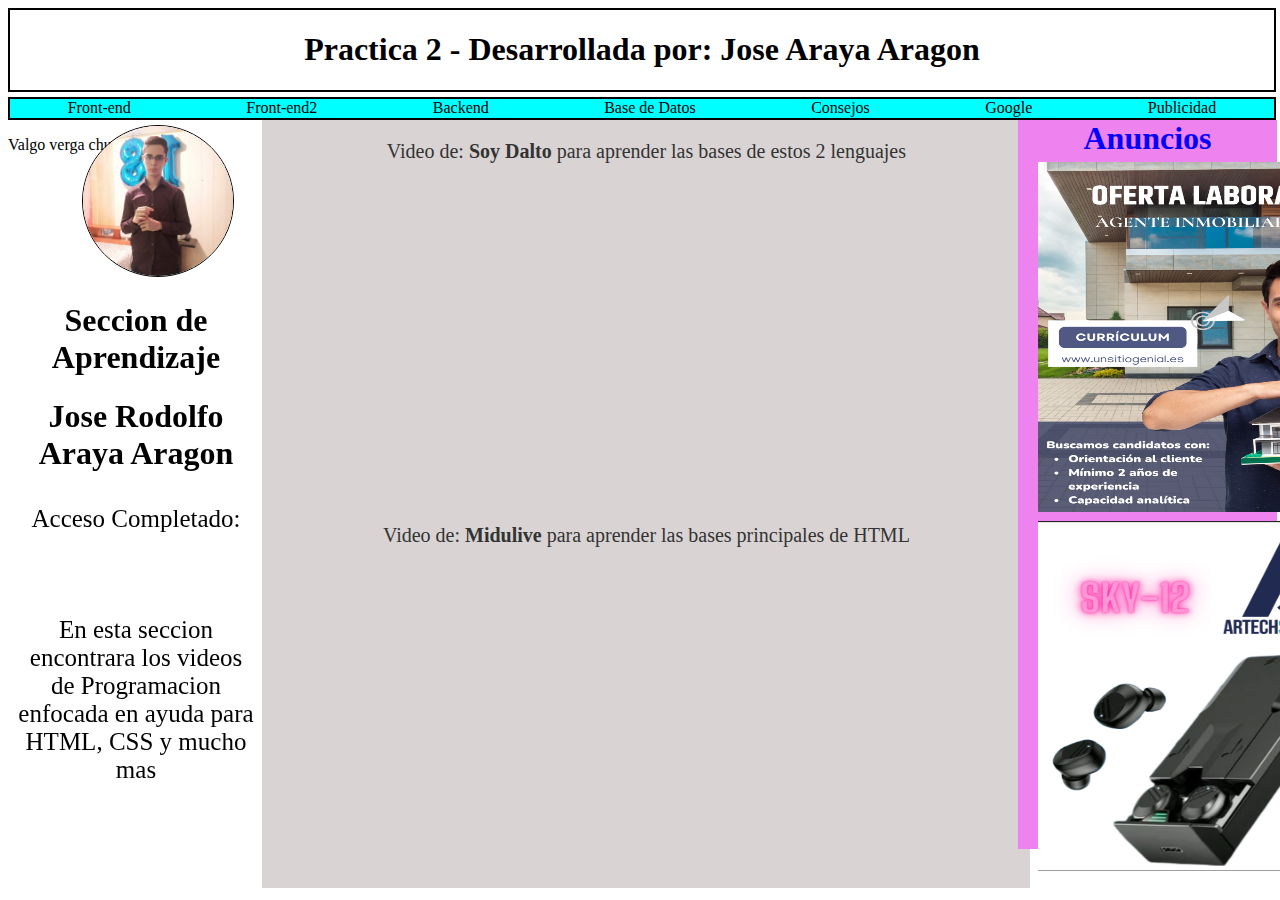
<file: practica2/src/main/resources/static/index.html>
<!DOCTYPE html>
<html lang="en"></html>
<html>
    <head>
        <title>Fidelitas</title>
        <meta charset="UTF-8">
        <meta name="viewport" content="width=device-width, initial-scale=1.0">
        <link rel="stylesheet" href="css/estilos.css"/>
    </head>

    <! -- Front end -- >

    <body>

        <header id="encabezado">
            <h1>Practica 2 - Desarrollada por: Jose Araya Aragon</h1>
        </header>
        
        <nav id="menu">
            <a href="index.html">Front-end</a>
            <a href="pag2.html">Front-end2</a>
            <a href="pag3.html">Backend</a>
            <a href="pag4.html">Base de Datos</a>
            <a href="pag5.html">Consejos</a>
            <a href="pag6.html" target="_blank">Google</a>
            <a href="pag7.html">Publicidad</a>
        </nav>

        <aside id="barraLateral">
            <img id="profile"src="img/Photo_profile.jpg"/>
            <h1>Seccion de Aprendizaje</h1>
            <h1>Jose Rodolfo Araya Aragon</h1> 
            <p>Acceso Completado:</p>
            <br>
            <p>En esta seccion encontrara los videos de Programacion enfocada en ayuda para HTML, CSS y mucho mas</p>
        </aside>

        <section id="contenido">
            <p id="parrafoContenido">Video de: <strong>Soy Dalto</strong> para aprender las bases de estos 2 lenguajes</p>
            <iframe id="videoContenido" width="560" height="315" src="https://www.youtube.com/embed/ELSm-G201Ls?si=p-KqXLasmDrkBglQ" title="YouTube video player" frameborder="0" allow="accelerometer; autoplay; clipboard-write; encrypted-media; gyroscope; picture-in-picture; web-share" referrerpolicy="strict-origin-when-cross-origin" allowfullscreen></iframe>
            <p id="parrafoContenido">Video de: <strong>Midulive</strong> para aprender las bases principales de HTML</p>
            <iframe id="videoContenido" width="560" height="315" src="https://www.youtube.com/embed/3nYLTiY5skU?si=AvAQrWJV8WRFPc_j" title="YouTube video player" frameborder="0" allow="accelerometer; autoplay; clipboard-write; encrypted-media; gyroscope; picture-in-picture; web-share" referrerpolicy="strict-origin-when-cross-origin" allowfullscreen></iframe>

        </section>
        
        <aside id="barraLateralAnuncios">
            <h1>Anuncios</h1>
            <img id="anuncio" src="img/Anuncio1.png">
            <img id="anuncio" src="img/m25 (4).png">
        </aside>

        
        <footer id="piePagina">
            <p>Valgo verga chuek</p>
        </footer>

    </body>
</html>
</file>
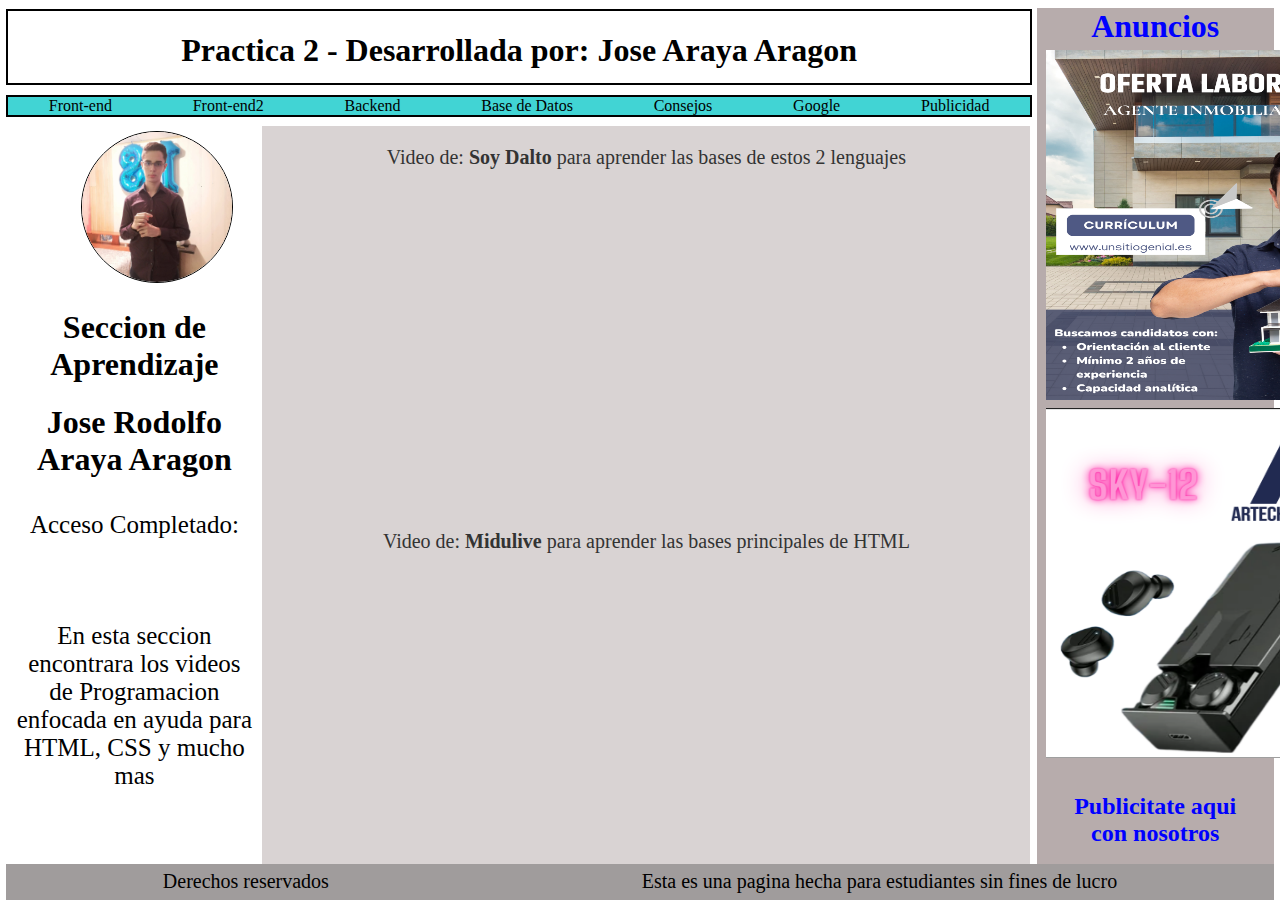
<file: practica2/src/main/resources/static/pag2.html>
<!DOCTYPE html>
<html lang="en">
<head>
    <meta charset="UTF-8">
    <meta name="viewport" content="width=device-width, initial-scale=1.0">
    <title>Fidelitas</title>
    <link rel="stylesheet" href="css/estilos2.css"/>
    <link rel="web icon" href="img/fidelitas_icon.jpg"/>
</head>

<! -- Front end2 -- >

<body>
    <header id="encabezado">
        <h1>Practica 2 - Desarrollada por: Jose Araya Aragon</h1>
    </header>
    
    <nav id="menu">
        <a href="index.html">Front-end</a>
        <a href="pag2.html">Front-end2</a>
        <a href="pag3.html">Backend</a>
        <a href="pag4.html">Base de Datos</a>
        <a href="pag5.html">Consejos</a>
        <a href="pag6.html" target="_blank">Google</a>
        <a href="pag7.html">Publicidad</a>
    </nav>

    <aside id="barraLateral">
        <img id="profile"src="img/Photo_profile.jpg"/>
        <h1>Seccion de Aprendizaje</h1>
        <h1>Jose Rodolfo Araya Aragon</h1> 
        <p>Acceso Completado:</p>
        <br>
        <p>En esta seccion encontrara los videos de Programacion enfocada en ayuda para HTML, CSS y mucho mas</p>
    </aside>

    <section id="contenido">
        <p id="parrafoContenido">Video de: <strong>Soy Dalto</strong> para aprender las bases de estos 2 lenguajes</p>
        <iframe id="videoContenido" width="560" height="315" src="https://www.youtube.com/embed/ELSm-G201Ls?si=p-KqXLasmDrkBglQ" title="YouTube video player" frameborder="0" allow="accelerometer; autoplay; clipboard-write; encrypted-media; gyroscope; picture-in-picture; web-share" referrerpolicy="strict-origin-when-cross-origin" allowfullscreen></iframe>
        <p id="parrafoContenido">Video de: <strong>Midulive</strong> para aprender las bases principales de HTML</p>
        <iframe id="videoContenido" width="560" height="315" src="https://www.youtube.com/embed/3nYLTiY5skU?si=AvAQrWJV8WRFPc_j" title="YouTube video player" frameborder="0" allow="accelerometer; autoplay; clipboard-write; encrypted-media; gyroscope; picture-in-picture; web-share" referrerpolicy="strict-origin-when-cross-origin" allowfullscreen></iframe>

    </section>

    <aside id="barraLateralAnuncios">
        <h1>Anuncios</h1>
        <img id="anuncio" src="img/Anuncio1.png">
        <img id="anuncio" src="img/m25 (4).png">
        <a href="pag7.html"><h2>Publicitate aqui con nosotros</h2></a>
        
    </aside>

    <footer id="piePagina">
        <p>Derechos reservados</p>
        <p>Esta es una pagina hecha para estudiantes sin fines de lucro</p>
    </footer>

</body>
</html>
</file>
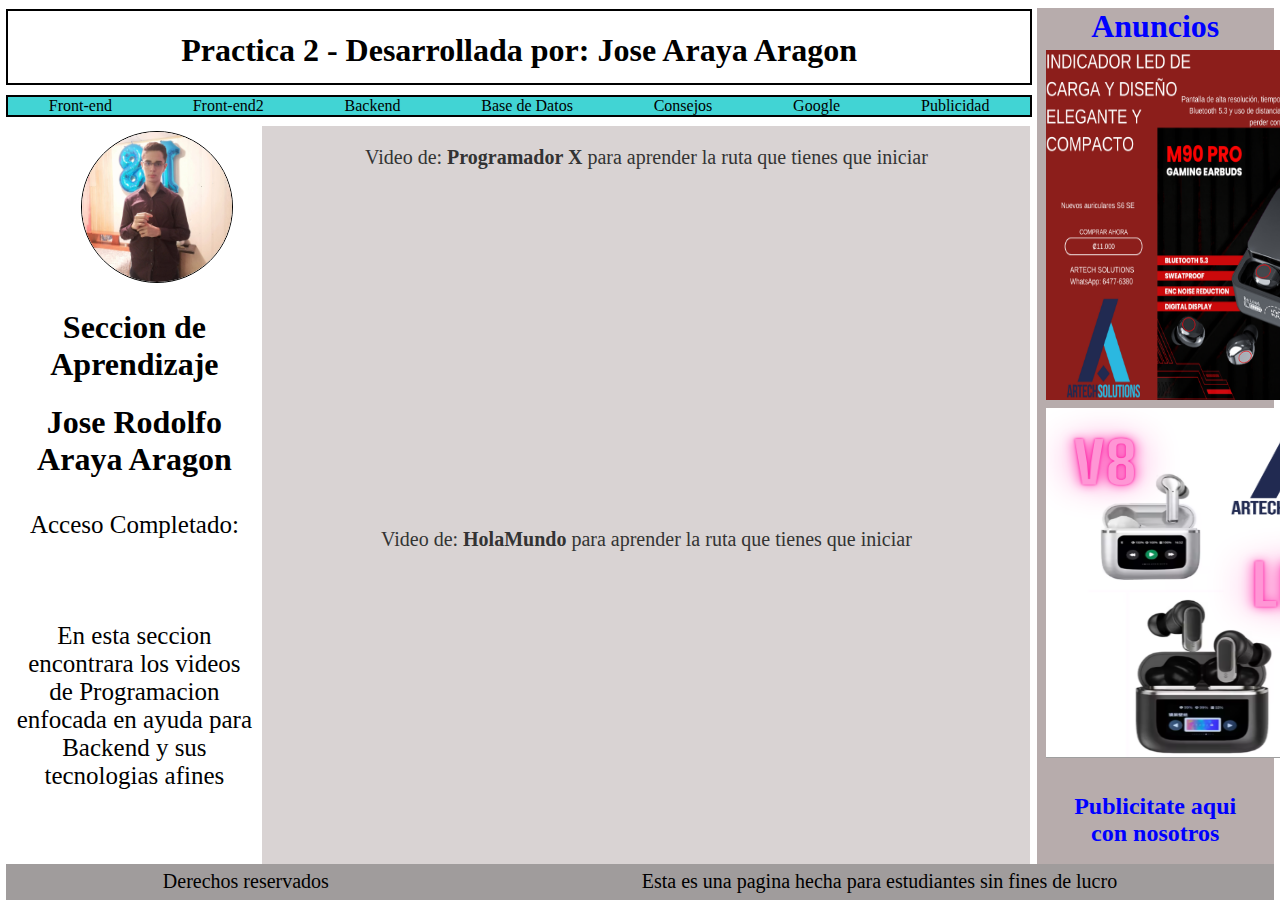
<file: practica2/src/main/resources/static/pag3.html>
<!DOCTYPE html>
<html lang="en">
<head>
    <meta charset="UTF-8">
    <meta name="viewport" content="width=device-width, initial-scale=1.0">
    <title>Fidelitas</title>
    <link rel="stylesheet" href="css/estilos2.css"/>
    <link rel="web icon" href="img/fidelitas_icon.jpg"/>
</head>

<! -- Backend -- >

<body>
    <header id="encabezado">
        <h1>Practica 2 - Desarrollada por: Jose Araya Aragon</h1>
    </header>
    
    <nav id="menu">
        <a href="index.html">Front-end</a>
        <a href="pag2.html">Front-end2</a>
        <a href="pag3.html">Backend</a>
        <a href="pag4.html">Base de Datos</a>
        <a href="pag5.html">Consejos</a>
        <a href="pag6.html" target="_blank">Google</a>
        <a href="pag7.html">Publicidad</a>
    </nav>

    <aside id="barraLateral">
        <img id="profile"src="img/Photo_profile.jpg"/>
        <h1>Seccion de Aprendizaje</h1>
        <h1>Jose Rodolfo Araya Aragon</h1> 
        <p>Acceso Completado:</p>
        <br>
        <p>En esta seccion encontrara los videos de Programacion enfocada en ayuda para Backend y sus tecnologias afines</p>
    </aside>

    <section id="contenido">
        <p id="parrafoContenido">Video de: <strong>Programador X</strong> para aprender la ruta que tienes que iniciar</p>
        <iframe width="560" height="315" src="https://www.youtube.com/embed/fkVgNf3kMTM?si=E6trXJ2wgJ9VNpSI" title="YouTube video player" frameborder="0" allow="accelerometer; autoplay; clipboard-write; encrypted-media; gyroscope; picture-in-picture; web-share" referrerpolicy="strict-origin-when-cross-origin" allowfullscreen></iframe>
        <p id="parrafoContenido">Video de: <strong>HolaMundo</strong> para aprender la ruta que tienes que iniciar</p>
        <iframe width="560" height="315" src="https://www.youtube.com/embed/0Zb5fgO0ubE?si=ABz-4MW7ZM_x6_ng" title="YouTube video player" frameborder="0" allow="accelerometer; autoplay; clipboard-write; encrypted-media; gyroscope; picture-in-picture; web-share" referrerpolicy="strict-origin-when-cross-origin" allowfullscreen></iframe>
    </section>

    <aside id="barraLateralAnuncios">
        <h1>Anuncios</h1>
        <img id="anuncio" src="img/2.png">
        <img id="anuncio" src="img/m25 (2).png">
        <a href="pag7.html"><h2>Publicitate aqui con nosotros</h2></a>
        
    </aside>

    <footer id="piePagina">
        <p>Derechos reservados</p>
        <p>Esta es una pagina hecha para estudiantes sin fines de lucro</p>
    </footer>

</body>
</html>
</file>
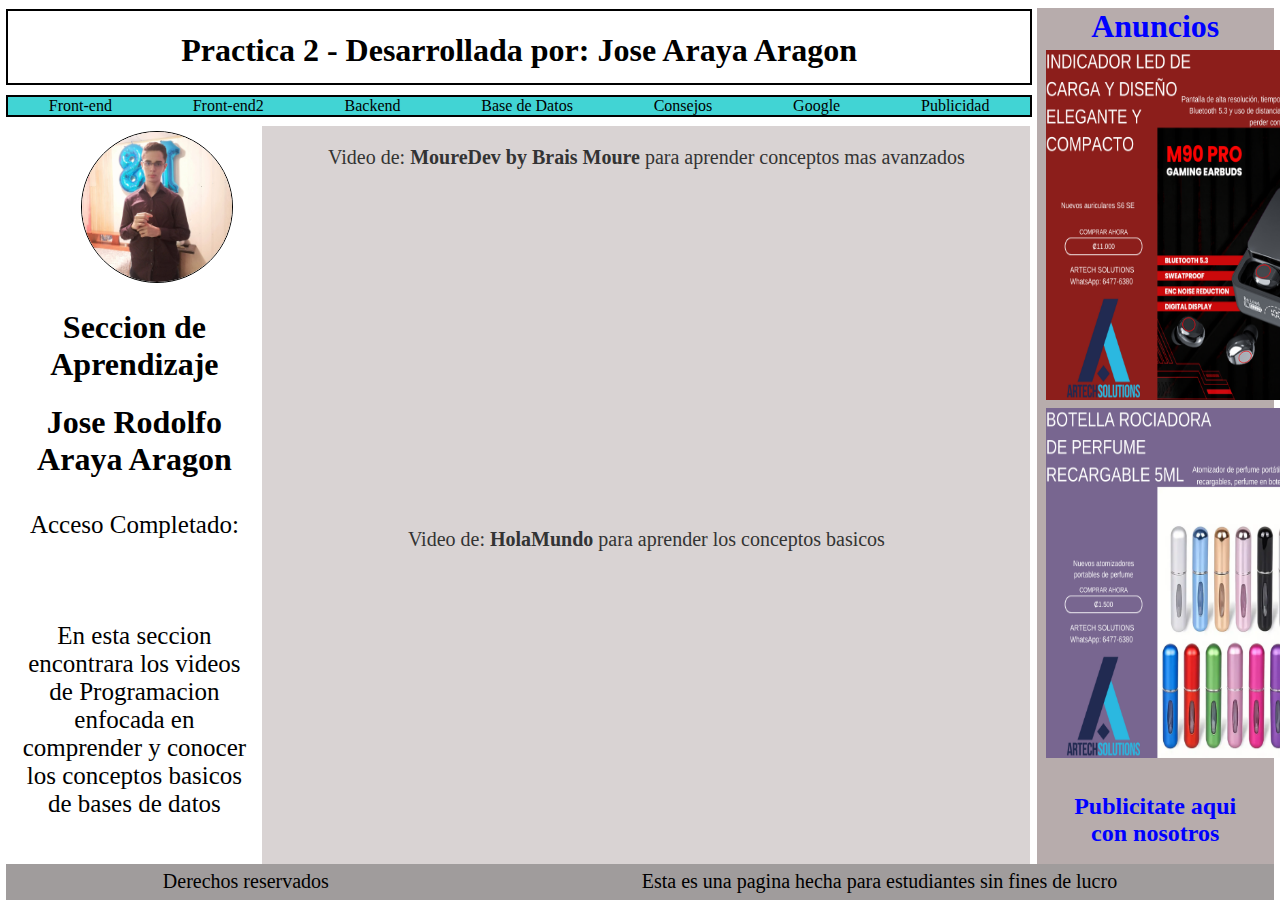
<file: practica2/src/main/resources/static/pag4.html>
<!DOCTYPE html>
<html lang="en">
<head>
    <meta charset="UTF-8">
    <meta name="viewport" content="width=device-width, initial-scale=1.0">
    <title>Fidelitas</title>
    <link rel="stylesheet" href="css/estilos2.css"/>
    <link rel="web icon" href="img/fidelitas_icon.jpg"/>
</head>

<! -- Base de datos -- >

<body>
    <header id="encabezado">
        <h1>Practica 2 - Desarrollada por: Jose Araya Aragon</h1>
    </header>
    
    <nav id="menu">
        <a href="index.html">Front-end</a>
        <a href="pag2.html">Front-end2</a>
        <a href="pag3.html">Backend</a>
        <a href="pag4.html">Base de Datos</a>
        <a href="pag5.html">Consejos</a>
        <a href="pag6.html" target="_blank">Google</a>
        <a href="pag7.html">Publicidad</a>
    </nav>

    <aside id="barraLateral">
        <img id="profile"src="img/Photo_profile.jpg"/>
        <h1>Seccion de Aprendizaje</h1>
        <h1>Jose Rodolfo Araya Aragon</h1> 
        <p>Acceso Completado:</p>
        <br>
        <p>En esta seccion encontrara los videos de Programacion enfocada en comprender y conocer los conceptos basicos de bases de datos</p>
    </aside>

    <section id="contenido">
        <p id="parrafoContenido">Video de: <strong>MoureDev by Brais Moure</strong> para aprender conceptos mas avanzados</p>
        <iframe width="560" height="315" src="https://www.youtube.com/embed/OuJerKzV5T0?si=JqDjCssE-jJxIi_8" title="YouTube video player" frameborder="0" allow="accelerometer; autoplay; clipboard-write; encrypted-media; gyroscope; picture-in-picture; web-share" referrerpolicy="strict-origin-when-cross-origin" allowfullscreen></iframe>
        <p id="parrafoContenido">Video de: <strong>HolaMundo</strong> para aprender los conceptos basicos</p>
        <iframe width="560" height="315" src="https://www.youtube.com/embed/uUdKAYl-F7g?si=Zv3QehPiTjIJ5mwF" title="YouTube video player" frameborder="0" allow="accelerometer; autoplay; clipboard-write; encrypted-media; gyroscope; picture-in-picture; web-share" referrerpolicy="strict-origin-when-cross-origin" allowfullscreen></iframe>
    </section>

    <aside id="barraLateralAnuncios">
        <h1>Anuncios</h1>
        <img id="anuncio" src="img/2.png">
        <img id="anuncio" src="img/7.png">
        <a href="pag7.html"><h2>Publicitate aqui con nosotros</h2></a>
        
    </aside>

    <footer id="piePagina">
        <p>Derechos reservados</p>
        <p>Esta es una pagina hecha para estudiantes sin fines de lucro</p>
    </footer>

</body>
</html>
</file>
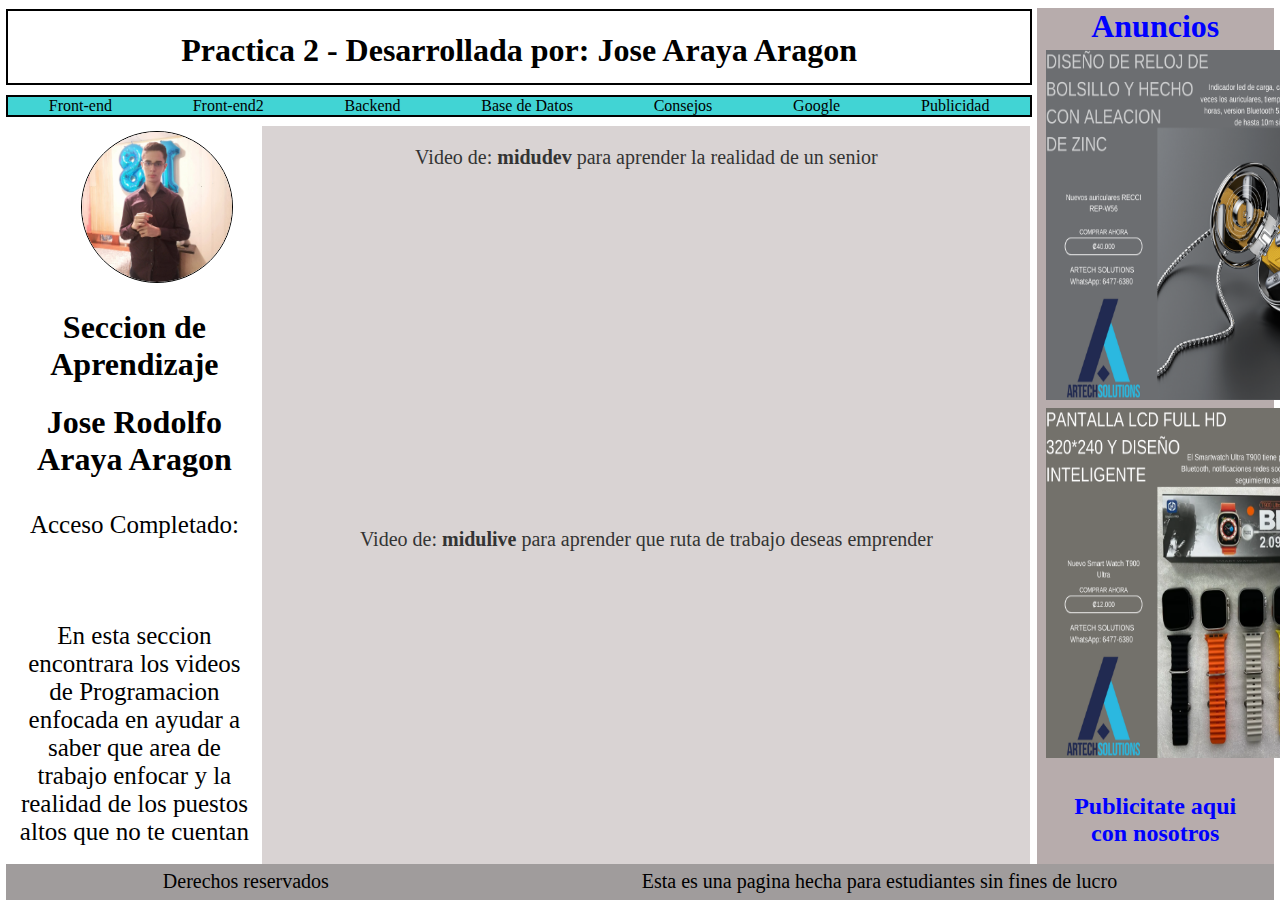
<file: practica2/src/main/resources/static/pag5.html>
<!DOCTYPE html>
<html lang="en">
<head>
    <meta charset="UTF-8">
    <meta name="viewport" content="width=device-width, initial-scale=1.0">
    <title>Fidelitas</title>
    <link rel="stylesheet" href="css/estilos2.css"/>
    <link rel="web icon" href="img/fidelitas_icon.jpg"/>
</head>

<! -- Base de datos -- >


<body>
    <header id="encabezado">
        <h1>Practica 2 - Desarrollada por: Jose Araya Aragon</h1>
    </header>
    
    <nav id="menu">
        <a href="index.html">Front-end</a>
        <a href="pag2.html">Front-end2</a>
        <a href="pag3.html">Backend</a>
        <a href="pag4.html">Base de Datos</a>
        <a href="pag5.html">Consejos</a>
        <a href="pag6.html" target="_blank">Google</a>
        <a href="pag7.html">Publicidad</a>
    </nav>

    <aside id="barraLateral">
        <img id="profile"src="img/Photo_profile.jpg"/>
        <h1>Seccion de Aprendizaje</h1>
        <h1>Jose Rodolfo Araya Aragon</h1> 
        <p>Acceso Completado:</p>
        <br>
        <p>En esta seccion encontrara los videos de Programacion enfocada en ayudar a saber que area de trabajo enfocar y la realidad de los puestos altos que no te cuentan</p>
    </aside>

    <section id="contenido">
        <p id="parrafoContenido">Video de: <strong>midudev</strong> para aprender la realidad de un senior</p>
        <iframe width="560" height="315" src="https://www.youtube.com/embed/auLEcwMqyr0?si=oOjtk0-PSU3W6_jd" title="YouTube video player" frameborder="0" allow="accelerometer; autoplay; clipboard-write; encrypted-media; gyroscope; picture-in-picture; web-share" referrerpolicy="strict-origin-when-cross-origin" allowfullscreen></iframe>
        <p id="parrafoContenido">Video de: <strong>midulive</strong> para aprender que ruta de trabajo deseas emprender</p>
        <iframe width="560" height="315" src="https://www.youtube.com/embed/81VnO4puNkg?si=CvnRR8Z3iOH0JtF1" title="YouTube video player" frameborder="0" allow="accelerometer; autoplay; clipboard-write; encrypted-media; gyroscope; picture-in-picture; web-share" referrerpolicy="strict-origin-when-cross-origin" allowfullscreen></iframe>
    </section>

    <aside id="barraLateralAnuncios">
        <h1>Anuncios</h1>
        <img id="anuncio" src="img/5.png">
        <img id="anuncio" src="img/6.png">
        <a href="pag7.html"><h2>Publicitate aqui con nosotros</h2></a>
        
    </aside>

    <footer id="piePagina">
        <p>Derechos reservados</p>
        <p>Esta es una pagina hecha para estudiantes sin fines de lucro</p>
    </footer>

</body>
</html>
</file>
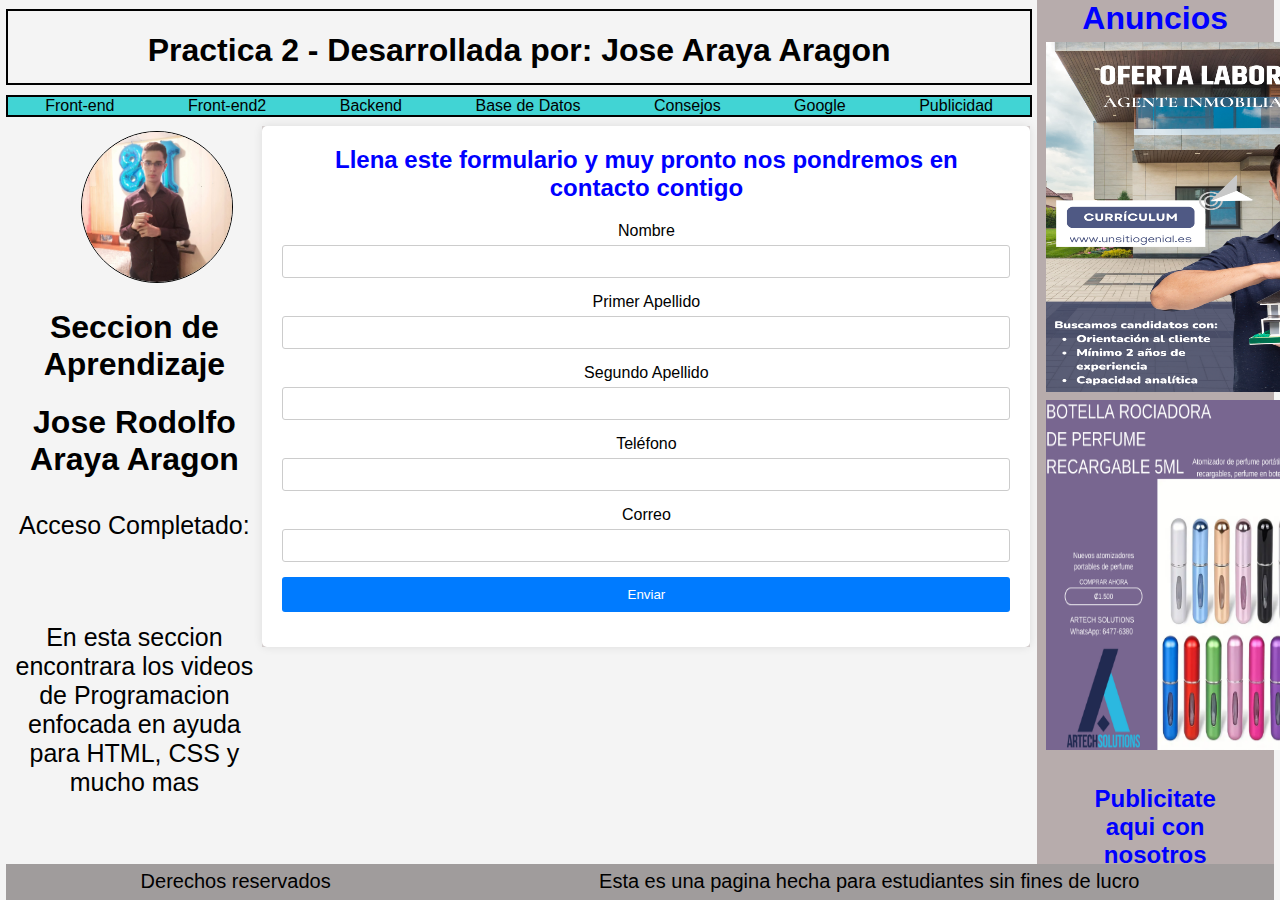
<file: practica2/src/main/resources/static/pag7.html>
<!DOCTYPE html>
<html lang="en">
<head>
    <meta charset="UTF-8">
    <meta name="viewport" content="width=device-width, initial-scale=1.0">
    <title>Fidelitas</title>
    <link rel="stylesheet" href="css/estilos2.css"/>
    <link rel="stylesheet" href="css/cuestionario.css"/>
    <link rel="web icon" href="img/fidelitas_icon.jpg"/>
</head>
<body>
    
    <header id="encabezado">
        <h1>Practica 2 - Desarrollada por: Jose Araya Aragon</h1>
    </header>
    
    <nav id="menu">
        <a href="index.html">Front-end</a>
        <a href="pag2.html">Front-end2</a>
        <a href="pag3.html">Backend</a>
        <a href="pag4.html">Base de Datos</a>
        <a href="pag5.html">Consejos</a>
        <a href="pag6.html" target="_blank">Google</a>
        <a href="pag7.html">Publicidad</a>
    </nav>

    <aside id="barraLateral">
        <img id="profile"src="img/Photo_profile.jpg"/>
        <h1>Seccion de Aprendizaje</h1>
        <h1>Jose Rodolfo Araya Aragon</h1> 
        <p>Acceso Completado:</p>
        <br>
        <p>En esta seccion encontrara los videos de Programacion enfocada en ayuda para HTML, CSS y mucho mas</p>
    </aside>

    <section id="contenido">

            <div class="form-container">
                <h2>Llena este formulario y muy pronto nos pondremos en contacto contigo</h2>
                <form>
                    <div>
                        <label for="nombre">Nombre</label>
                        <input type="text" id="nombre" name="nombre">
                    </div>
                    <div>
                        <label for="primer-apellido">Primer Apellido</label>
                        <input type="text" id="primer-apellido" name="primer-apellido">
                    </div>
                    <div>
                        <label for="segundo-apellido">Segundo Apellido</label>
                        <input type="text" id="segundo-apellido" name="segundo-apellido">
                    </div>
                    <div>
                        <label for="telefono">Teléfono</label>
                        <input type="tel" id="telefono" name="telefono">
                    </div>
                    <div>
                        <label for="correo">Correo</label>
                        <input type="email" id="correo" name="correo">
                    </div>
                    <div>
                        <button type="submit">Enviar</button>
                    </div>
                </form>
            </div>

    </section>

    <aside id="barraLateralAnuncios">
        <h1>Anuncios</h1>
        <img id="anuncio" src="img/Anuncio1.png">
        <img id="anuncio" src="img/7.png">
        <a href="pag7.html"><h2>Publicitate aqui con nosotros</h2></a>
        
    </aside>

    <footer id="piePagina">
        <p>Derechos reservados</p>
        <p>Esta es una pagina hecha para estudiantes sin fines de lucro</p>
    </footer>

</body>
</html>
</file>
<file: practica2/src/main/resources/static/css/estilos.css>
#encabezado {
    width: 100%;
    border: 2px solid #000;
    background-image: url("https://img.freepik.com/free-vector/gray-line-drawings-organic-shapes-background_1409-3947.jpg?t=st=1717882320~exp=1717885920~hmac=e42a1e7e10592da8dae62fc2a2a59e0c25a1fa4468742fc42091c00d911bf5a6&w=1380");

}

#encabezado h1 {
    text-align: center;
}

#menu {
    width: 100%;
    height: auto;
    background-color: aqua;
    border: 2px solid #000;
    margin-top: 0.4%;
    padding-bottom: 1px;
    display: flex;
    justify-content: space-around;    
}

#menu a {
    color: #000
}

a { /* Aqui quito el subrayado del enlace */
    text-decoration: none;
}

a:hover { /* Aqui le doy color cuando el cursor est sobre el enlace*/
    background: #9b9d9b;
}

#barraLateral {
    position: fixed;
    background-image: url("https://img.freepik.com/premium-photo/scanned-paper-old-vintage-wrinkled-minimalist-white-black-newspaper-texture-overlay_820074-530.jpg?w=740");
    width: 20%; /* Ancho de la imagen */
    height: 81%; /* Alto de la imagen */
}

#profile {
    width: 150px; /* Ancho de la imagen */
    height: 150px; /* Alto de la imagen */
    border-radius: 50%; /* Hace que la imagen sea circular */
    border: 1px solid #000; 
    object-fit: cover; /* Ajusta la imagen para que cubra completamente el contenedor */
    margin-left: 29%;
    margin-top: 2%;
}

#barraLateral p {
    padding: 3%;
    border: #000;
    text-align: center;
    font-size: 25px;
}

#barraLateral h1 {
    border: #000;
    text-align: center;
}

#contenido {
    position: fixed;
    background-color: #d9d3d3;
    left: 20.5%;
    width: 60%;
    height: auto;
    align-items: center; /* Centra los elementos horizontalmente */
    text-align: center; /* Centra el texto dentro de la sección */
}

#parrafoContenido {
    font-size: 20px; /* Tamaño de fuente */
    color: #333; 
}

#videoContenido {
    margin-bottom: 2px;
}

#barraLateralAnuncios {
    position: fixed;
    height: 81%;
    width: 20.3%;
    left: 79.5%;
    background-color: violet;
}

#anuncio {
    width: 320px; /* Ancho de la imagen */
    height: 350px; /* Alto de la imagen */
    margin-left: 8%;
    margin-top: 2%;
}

#barraLateralAnuncios h1 {
    text-align: center;
    margin: 0%;
    color: blue;
}
</file>
<file: practica2/src/main/resources/static/css/estilos2.css>
#encabezado {
    position: absolute;
    left: 0.5%;
    right: 0.5%;
    top: 1%;
    height: 8%;
    width: 79.8%;
    border: 2px solid #000;
    background-image: url("https://img.freepik.com/free-vector/gray-line-drawings-organic-shapes-background_1409-3947.jpg?t=st=1717882320~exp=1717885920~hmac=e42a1e7e10592da8dae62fc2a2a59e0c25a1fa4468742fc42091c00d911bf5a6&w=1380");
}

#encabezado h1 {
    text-align: center;
}

#menu {
    position: absolute;
    left: 0.5%;
    top: 10.5%;
    width: 79.8%;
    background-color: rgb(65, 212, 212);
    border: 2px solid #000;
    display: flex;
    justify-content: space-around;    
}

#menu a {
    color: #000
}

a { /* Aqui quito el subrayado del enlace */
    text-decoration: none;
}

a:hover { /* Aqui le doy color cuando el cursor est sobre el enlace*/
    background: #9b9d9b;
}

#barraLateral {
    position: absolute;
    top: 14%;
    left: 0.5%;
    background-image: url("https://img.freepik.com/premium-photo/scanned-paper-old-vintage-wrinkled-minimalist-white-black-newspaper-texture-overlay_820074-530.jpg?w=740");
    width: 20%; /* Ancho de la imagen */
    height: 81%; /* Alto de la imagen */
}

#profile {
    width: 150px; /* Ancho de la imagen */
    height: 150px; /* Alto de la imagen */
    border-radius: 50%; /* Hace que la imagen sea circular */
    border: 1px solid #000; 
    object-fit: cover; /* Ajusta la imagen para que cubra completamente el contenedor */
    margin-left: 29%;
    margin-top: 2%;
}

#barraLateral p {
    padding: 3%;
    border: #000;
    text-align: center;
    font-size: 25px;
}

#barraLateral h1 {
    border: #000;
    text-align: center;
}

#contenido {
    position: absolute;
    top: 14%;
    left: 20.5%;
    width: 60%;
    align-items: center; /* Centra los elementos horizontalmente */
    text-align: center; /* Centra el texto dentro de la sección */
    background-color: #d9d3d3;
}

#parrafoContenido {
    font-size: 20px; /* Tamaño de fuente */
    color: #333; 
}

#videoContenido {
    margin-bottom: 2px;
}

#barraLateralAnuncios {
    position: absolute;
    height: auto;
    right: 0.5%;
    left: 81%;
    background-color: #b7acac;
}

#anuncio {
    width: 320px; /* Ancho de la imagen */
    height: 350px; /* Alto de la imagen */
    margin-left: 4%;
    margin-top: 2%;
}

#barraLateralAnuncios h1,h2 {
    text-align: center;
    margin: 0%;
    color: blue;
}

#barraLateralAnuncios h2 {
    padding: 13%;
}

#piePagina {
    background-color: rgb(160, 156, 156);
    position: absolute;
    left: 0.5%;
    right: 0.5%;
    top: 96%;
    bottom: 0;
    display: flex;
    justify-content: space-around;  
}

#piePagina p {
    font-size: 20px;
    text-align: center;
    margin: 0%;
    padding: 0.5%;
}
</file>
<file: practica2/src/main/resources/static/css/cuestionario.css>
body {
    font-family: Arial, sans-serif;
    background-color: #f4f4f4;
    display: flex;
    justify-content: center;
    align-items: center;
    height: 100vh;
    margin: 0;
}



.form-container {
    background-color: #fff;
    padding: 20px;
    border-radius: 5px;
    box-shadow: 0 0 10px rgba(0, 0, 0, 0.1);
}
.form-container h2 {
    margin-bottom: 20px;
}
section div form div {
    margin-bottom: 15px;
}
section div form div label {
    display: block;
    margin-bottom: 5px;
}
section div form div input {
    width: 100%;
    padding: 8px;
    box-sizing: border-box;
    border: 1px solid #ccc;
    border-radius: 3px;
}
section div form div input:focus {
    border-color: #007bff;
    outline: none;
}
section div form div button {
    width: 100%;
    padding: 10px;
    background-color: #007bff;
    color: #fff;
    border: none;
    border-radius: 3px;
    cursor: pointer;
}
section div form div button:hover {
    background-color: #0056b3;
}
</file>
